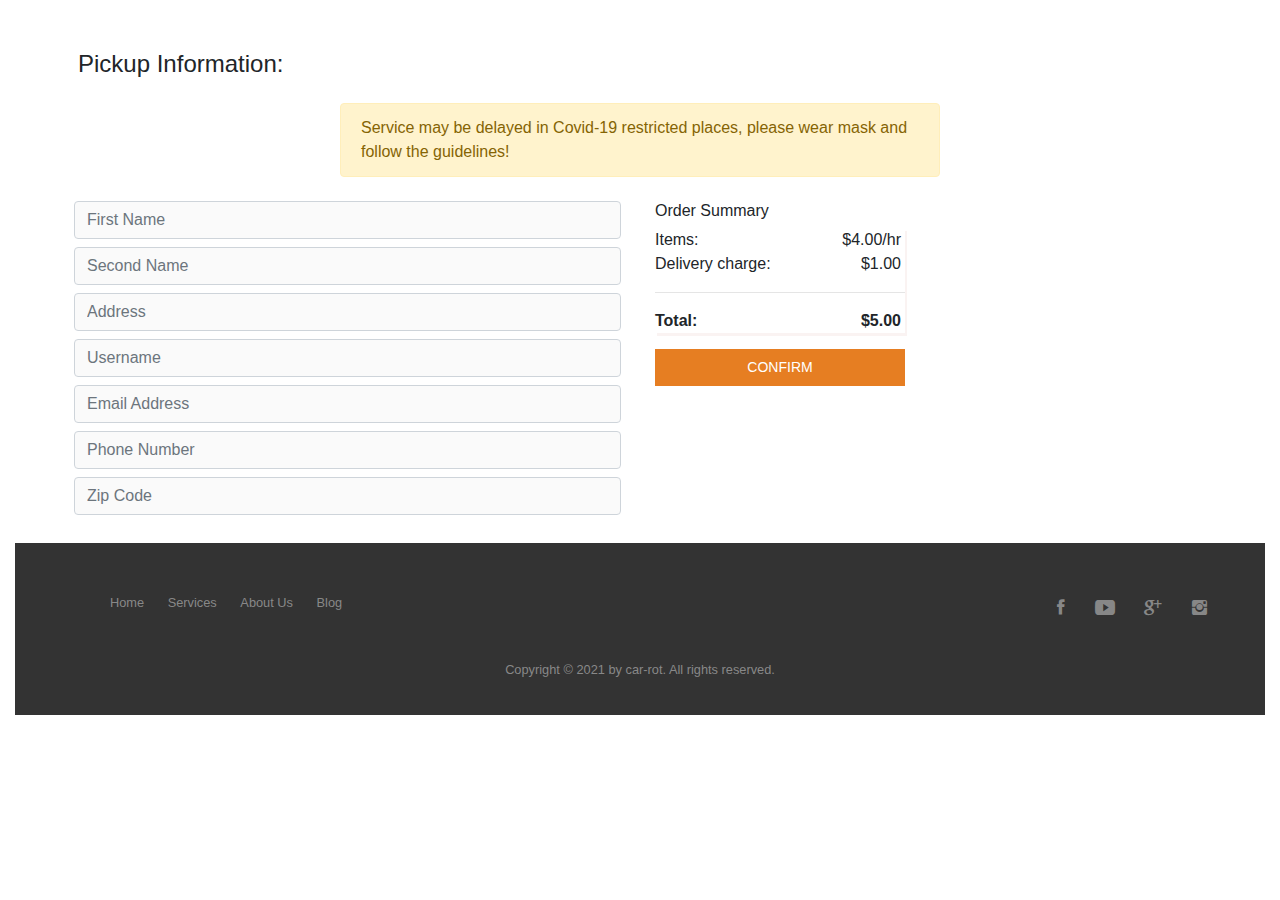
<file: checkout.html>
<!doctype html>
<html lang="en">

    <head>
        <!-- Required meta tags -->
        <meta charset="utf-8">
        <meta name="viewport" content="width=device-width, initial-scale=1, shrink-to-fit=no">
        <meta name="description"
            content="car-rot is a premium car rental service with the mission to bring affordable and clean cars to as many people as possible.">
        <!-- Bootstrap CSS -->
        <link rel="stylesheet"
            href="https://cdnjs.cloudflare.com/ajax/libs/font-awesome/4.7.0/css/font-awesome.min.css">
        <link rel="stylesheet" type="text/css" href="vendors/css/ionicons.min.css">
        <link rel="stylesheet" href="https://stackpath.bootstrapcdn.com/bootstrap/4.5.2/css/bootstrap.min.css"
            integrity="sha384-JcKb8q3iqJ61gNV9KGb8thSsNjpSL0n8PARn9HuZOnIxN0hoP+VmmDGMN5t9UJ0Z" crossorigin="anonymous">
        <link rel="icon" type="image/png" href="/resources/img/logo.png" sizes="16x16">

        <meta name="theme-color" content="#ffffff">
        <title>car-rot</title>
        <style>
            body {
                margin: 15px 15px 0 15px;
                padding: 0;
            }

            .row {
                padding: auto;
            }

            i {
                color: #878787;
                size: 5px;
                margin: 3px;
            }

            i:hover {
                color: #e67e22;
            }

            .order {
                box-shadow: 2px 3px #faf3f2;
                max-width: 250px;
            }

            .button {
                max-width: 250px;
            }

            .btnn-success {
                font-family: "Roboto", sans-serif;
                text-transform: uppercase;
                outline: 0;
                background-color: #e67e22;
                width: 100%;
                border: 0;
                padding: 8px;
                font-size: 14px;
                -webkit-transition: all 0.3 ease;
                transition: all 0.3 ease;
                cursor: pointer;
                color: white;
            }

            .btnn-success:hover {
                background-color: #cf6d17;
            }

            @media(max-width: 400px) {
                .position {
                    left: 21% !important;
                }

                svg {
                    width: 200px !important;
                    height: 200px !important;
                }

                .text-center button {
                    width: 130px !important;
                    padding-left: 2rem !important;
                    padding-right: 2rem !important;
                }
            }

            /*svg animation*/
            .checkmark {
                width: 100px;
                height: 100px;
                border-radius: 50%;
                display: block;
                stroke-width: 2;
                stroke: #e67e22;
                stroke-miterlimit: 10;
                box-shadow: inset 0px 0px 0px #e67e22;
                animation: fill .4s ease-in-out .4s forwards, scale .3s ease-in-out .9s both;
                position: relative;
                top: 5px;
                right: 5px;
                margin: 0 auto;
            }

            .checkmark__circle {
                stroke-dasharray: 166;
                stroke-dashoffset: 166;
                stroke-width: 2;
                stroke-miterlimit: 10;
                stroke: #e67e22;
                fill: #fff;
                animation: stroke 0.6s cubic-bezier(0.65, 0, 0.45, 1) forwards;
            }

            .checkmark__check {
                transform-origin: 50% 50%;
                stroke-dasharray: 48;
                stroke-dashoffset: 48;
                animation: stroke 0.3s cubic-bezier(0.65, 0, 0.45, 1) 0.8s forwards;
            }

            @keyframes stroke {
                100% {
                    stroke-dashoffset: 0;
                }
            }

            @keyframes scale {

                0%,
                100% {
                    transform: none;
                }

                50% {
                    transform: scale3d(1.5, 1.5, 1);
                }
            }

            @keyframes fill {
                100% {
                    box-shadow: inset 0px 0px 0px 30px #e67e22;
                }
            }

            @media (max-width: 900px) {
                .social-links {
                    margin: 0;
                }

                .footer-nav {
                    padding-left: 0;
                }
            }

            .rowF {
                display: flex;
                flex-wrap: wrap;
                justify-content: space-between;
                max-width: 1140px;
                margin: 0 auto;
            }

            footer {
                background-color: #333;
                padding: 50px;
                padding-bottom: 20px;
                font-size: 80%;
            }

            .footer-nav {
                list-style: none;
                float: left;
            }

            .social-links {
                list-style: none;

            }

            .footer-nav li,
            .social-links li {
                display: inline-block;
                margin-right: 20px;
            }

            .footer-nav li:last-child,
            .social-links li:last-child {
                margin-right: 0;
            }

            .footer-nav li a:link,
            .footer-nav li a:visited,
            .social-links li a:link,
            .social-links li a:visited {
                text-decoration: none;
                border: 0;
                color: #888;
                -webkit-transition: color 0.2s;
                transition: color 0.2s;
            }

            .footer-nav li a:hover,
            .footer-nav li a:active {
                color: #ddd;
            }

            .social-links li a:link,
            .social-links li a:visited {
                font-size: 160%;
            }

            .ion-social-facebook,
            .ion-social-youtube,
            .ion-social-googleplus,
            .ion-social-instagram {
                -webkit-transition: color 0.2s;
                transition: color 0.2s;
            }

            .ion-social-facebook:hover {
                color: #3b5998;
            }

            .ion-social-youtube:hover {
                color: red;
            }

            .ion-social-googleplus:hover {
                color: #dd4b39;
            }

            .ion-social-instagram:hover {
                color: #8a3ab9;
            }

            footer p {
                width: 100%;
                color: #888;
                text-align: center;
                margin-top: 20px;
            }

        </style>
    </head>

    <body>
        <div style="max-width: 1140px; margin: auto; margin-top: 50px;">
            <h4 class="pb-3 mx-2 my-2">Pickup Information:</h4>
            <div class="alert alert-warning text center mb-3" role="alert"
                style="max-width: 600px;width: 70%; margin: auto;">
                Service may be delayed in Covid-19 restricted places, please wear mask and follow the guidelines!
            </div>
            <div class="row">
                <div class="col-6">
                    <div style="display: inline;" class=" mb-3">
                        <div class="mx-1 my-2"><input type="text" class="form-control" placeholder="First Name"
                                style="background-color:#fafafa;"></div>
                        <div class="mx-1 my-2"><input type="text" class="form-control" placeholder="Second Name"
                                style="background-color:#fafafa;"></div>
                        <div class="mx-1 my-2"><input type="text" class="form-control" placeholder="Address"
                                style="background-color:#fafafa;"></div>
                        <div class="mx-1 my-2"><input type="text" class="form-control" placeholder="Username"
                                style="background-color:#fafafa;"></div>
                        <div class="mx-1 my-2"><input type="email" class="form-control" placeholder="Email Address"
                                style="background-color:#fafafa;"></div>
                        <div class="mx-1 my-2"><input type="text" class="form-control" placeholder="Phone Number"
                                style="background-color:#fafafa;"></div>
                        <div class="mx-1 my-2"><input type="text" class="form-control" placeholder="Zip Code"
                                style="background-color:#fafafa;"> </div>

                    </div>
                </div>

                <div class="col-6 my-2">
                    <h6>Order Summary</h6>
                    <div class="order">
                        <div> <span>Items:</span> <span style="float:right;" class="item pr-1">$4.00/hr</span></div>
                        <div> <span>Delivery charge:</span> <span style="float:right;" class="pr-1 item">$1.00</span>
                        </div>
                        <hr>
                        <div><strong>Total:</strong><span style="float:right;font-weight: bold;"
                                class="pr-1 item">$5.00</span></div>

                    </div>
                    <div class="text-center button py-3">
                        <button type="button" class="btnn-success" id="Confirm"> Confirm </button>
                    </div>
                </div>
            </div>
        </div>
        <div style="position:fixed;left:22%;top:25%;display: none;" class="position success">
            <svg style="width: 300px; height: 300px;" class="checkmark" xmlns="http://www.w3.org/2000/svg"
                viewBox="0 0 52 52">
                <circle class="checkmark__circle" cx="26" cy="26" r="25" fill="none" />
                <path class="checkmark__check" fill="none" d="M14.1 27.2l7.1 7.2 16.7-16.8" />
            </svg>
        </div>

        <footer style="margin-top: 20px;">
            <div class="rowF">
                <div>
                    <ul class="footer-nav">
                        <li><a href="#">Home</a></li>
                        <li><a href="#">Services</a></li>
                        <li><a href="#">About Us</a></li>
                        <li><a href="#">Blog</a></li>
                    </ul>
                </div>
                <div>
                    <ul class="social-links">
                        <li><a href="https://www.facebook.com/ietebits/" target="_blank"><i
                                    class="ion-social-facebook"></i></a></li>
                        <li><a href="https://www.youtube.com/channel/UC8xo4Ru1Pask-hOM7j_YO-Q" target="_blank"><i
                                    class="ion-social-youtube"></i></a></li>
                        <li><a href="https://ietebits.com/" target="_blank"><i class="ion-social-googleplus"></i></a>
                        </li>
                        <li><a href="https://www.instagram.com/ietebits/" target="_blank"><i
                                    class="ion-social-instagram"></i></a></li>
                    </ul>
                </div>
            </div>
            <div style='padding: 0;'>
                <p>
                    Copyright &copy; 2021 by car-rot. All rights reserved.
                </p>
            </div>
        </footer>

        <script src="https://code.jquery.com/jquery-3.5.1.slim.min.js"
            integrity="sha384-DfXdz2htPH0lsSSs5nCTpuj/zy4C+OGpamoFVy38MVBnE+IbbVYUew+OrCXaRkfj"
            crossorigin="anonymous"></script>


        <script type="text/javascript">
            $('#Confirm').on('click', function () {
                $('.success').toggle()
            })

        </script>
    </body>

</html>
</file>
